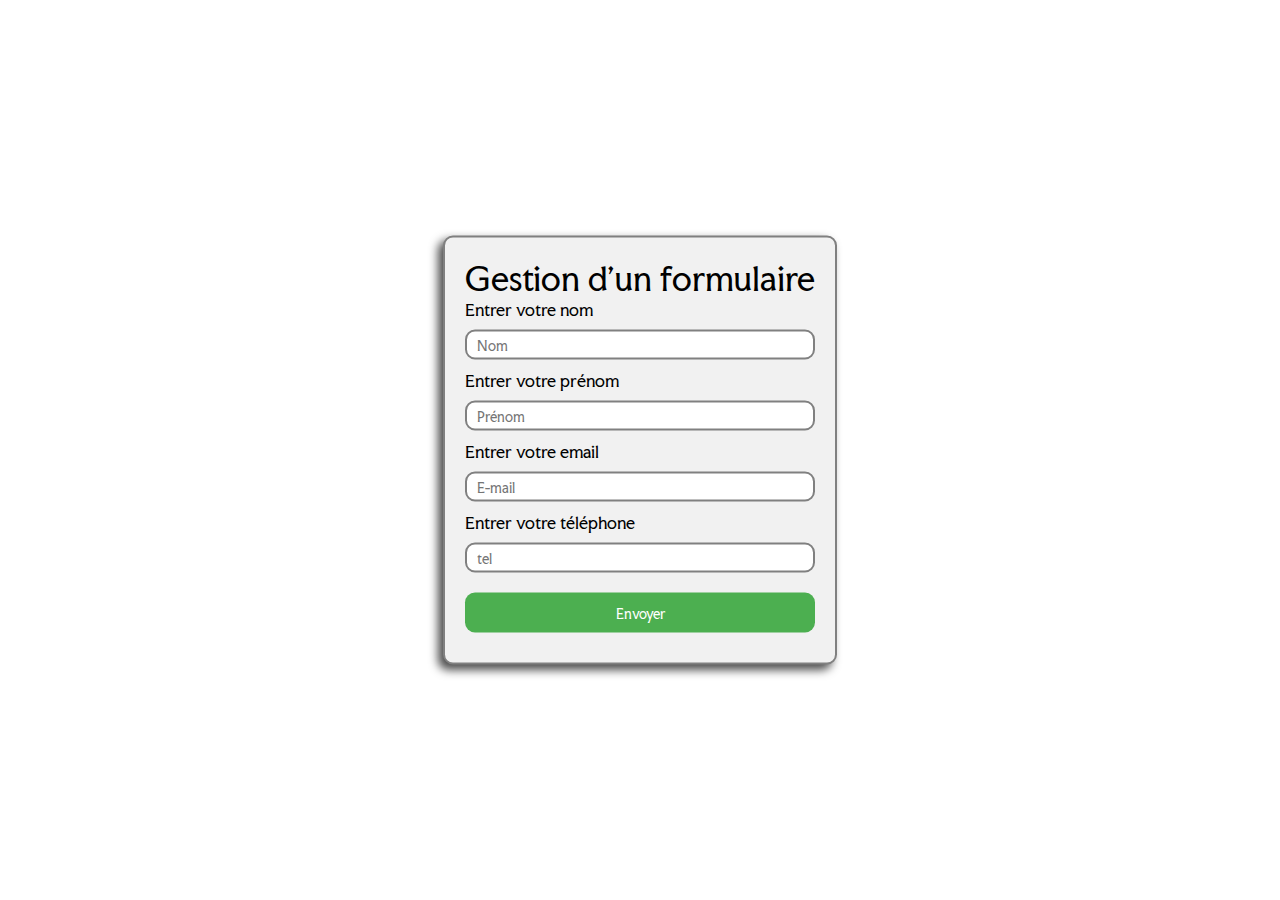
<file: formation_gestion-des-étudiants/html/index.html>
<!DOCTYPE html>
<html lang="fr">
<head>
    <meta charset="UTF-8">
    <meta name="viewport" content="width=device-width, initial-scale=1.0">
    <link rel="stylesheet" href="../css/index.css">
    <title>formulaire</title>
</head>
<body>
    <form action="../php/connexion.php" method="post">
        <h1>Gestion d'un formulaire</h1>

        <label for="nom" id="nom">Entrer votre nom</label>
        <input type="text" placeholder="Nom" name="nom" required maxlength="100">

        <label for="prenom" id="prenom">Entrer votre prénom</label>
        <input type="text" placeholder="Prénom" name="prenom" required maxlength="100">

        <label for="email" id="email">Entrer votre email</label>
        <input type="email" placeholder="E-mail" name="email" required maxlength="100">

        <label for="tel" id="tel">Entrer votre téléphone </label>
        <input type="number" placeholder="tel" name="tel" required maxlength="100" min="0">

        <input type="submit" value=" Envoyer ">

    </form>
</body>
</html>
</file>
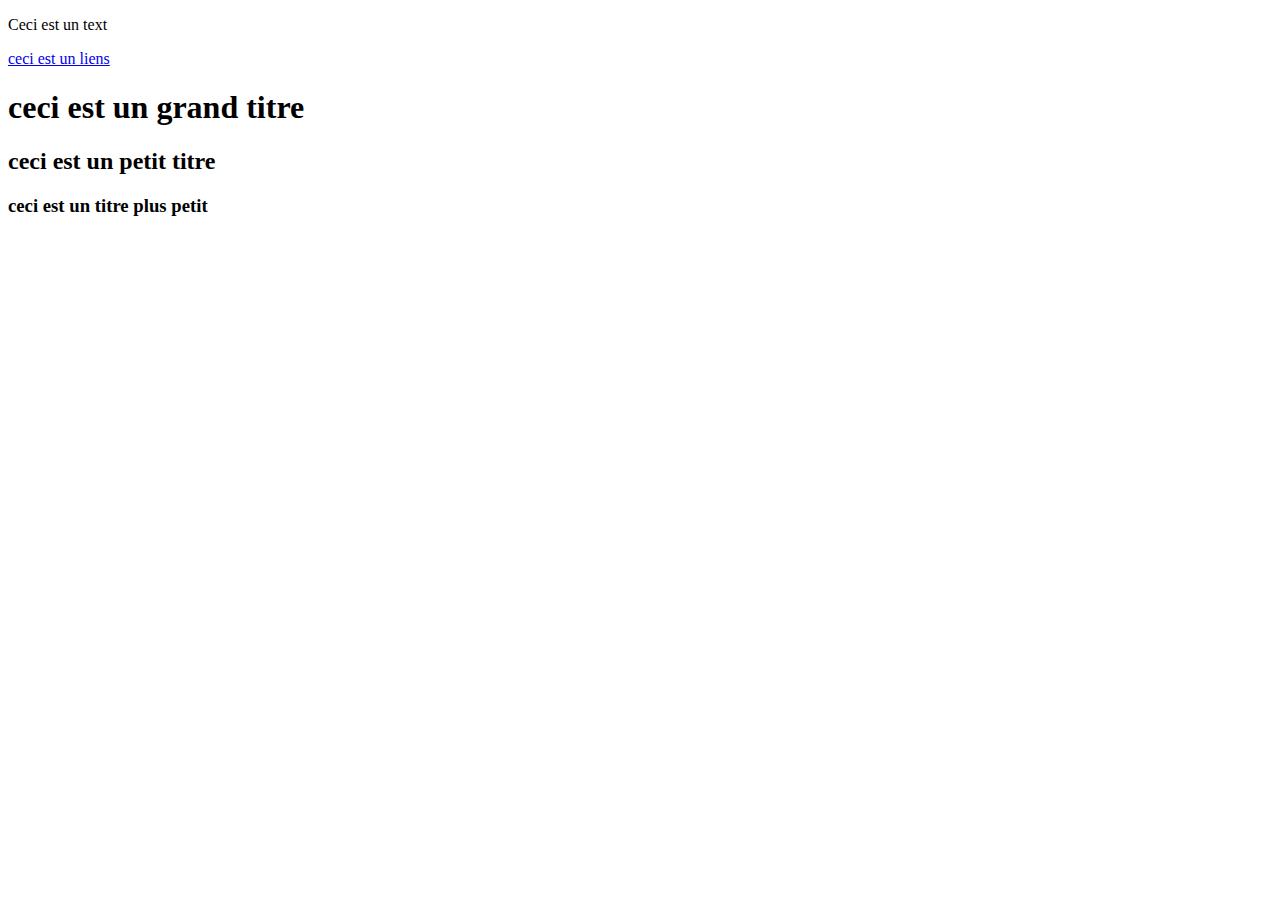
<file: public/test.html>
<!DOCTYPE html>
<html lang="en">
<head>
    <meta charset="UTF-8">
    <meta name="viewport" content="width=device-width, initial-scale=1.0">
    <title>TEST</title>
</head>
<body>
    <p>Ceci est un text</p>
    <a href="testt.html">ceci est un liens</a>
    <h1>ceci est un grand titre </h1>
    <h2>ceci est un petit titre</h2>
    <h3>ceci est un titre plus petit</h3>
</body>
</html>
</file>
<file: formation_gestion-des-étudiants/css/index.css>
@import url('https://fonts.googleapis.com/css2?family=Faculty+Glyphic&family=Gothic+A1&family=League+Spartan:wght@100..900&display=swap');


*{
    padding: 0;
    margin: 0;
    box-sizing: border-box;
    font-family: "Faculty Glyphic", sans-serif;
    font-weight: 400;
    font-style: normal;
}

/* body {
    display: flex;
} */

form {
    position: absolute;
    left: 50%;
    top: 50%;
    display: flex;
    /* align-items: center;
    justify-content: center; */
    flex-direction: column;
    transform: translate(-50%, -50%);
    border: 2px solid gray;
    background-color: rgb(241,241,241);
    padding: 20px ;
    border-radius: 10px;
    box-shadow: -5px 5px 10px rgba(0, 0, 0, 0.7) ;
}

form input {
    border-radius: 10px;
    height: 30px;
    padding: 5px 10px;
    margin: 10px 0px;
    border: solid 2px gray;
}

input[type="submit"] {
    background-color: #4CAF50;
    color: white;
    padding: 10px 20px;
    border: none;
    border-radius: 10px;
    cursor: pointer;
    transition: background-color 0.3s ease, transform 0.3s ease;
    height: 40px;
}

input[type="submit"]:hover {
    background-color: #45a049;
    transform: scale(1.05); /* Légère augmentation de la taille du bouton */
}
</file>
